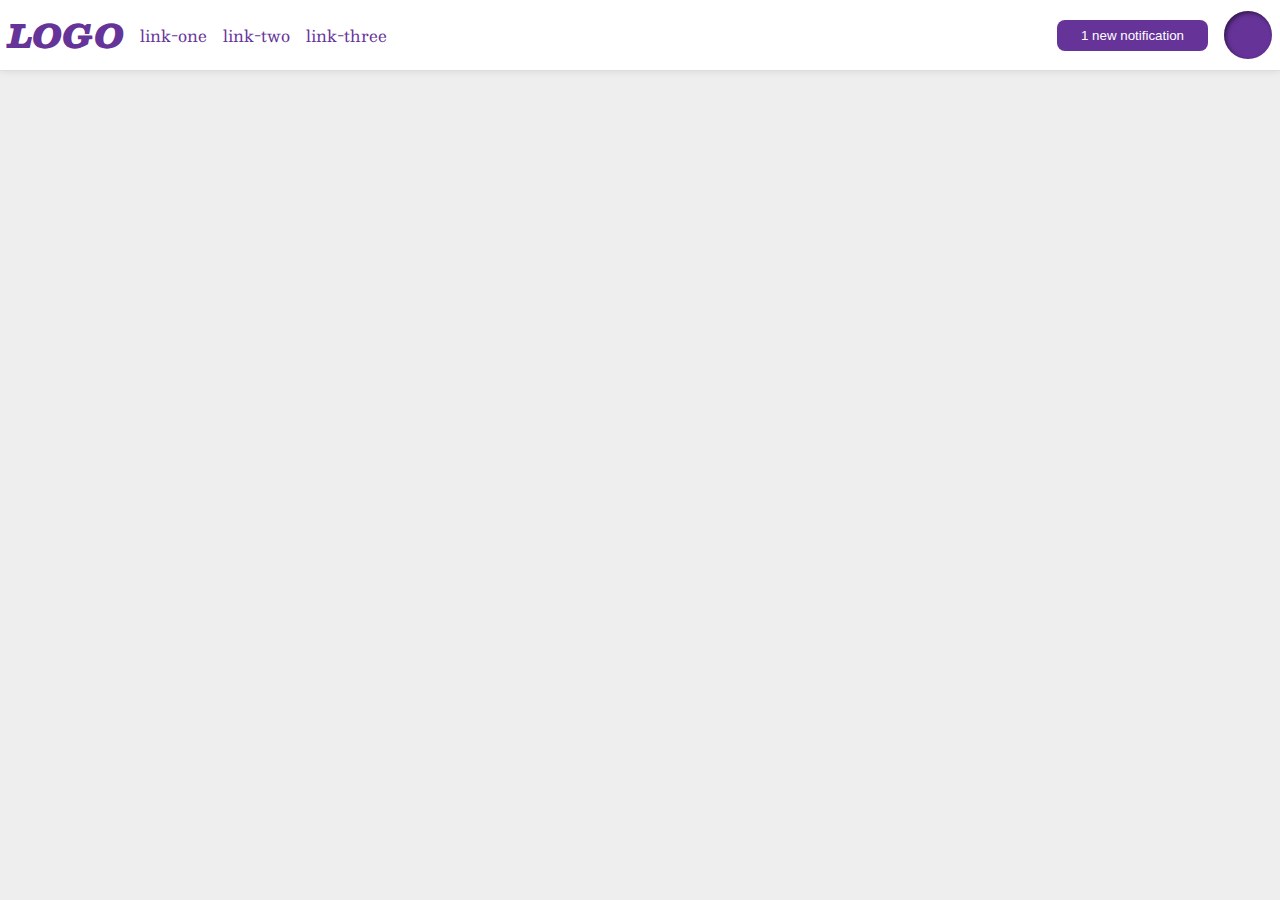
<file: flex/03-flex-header-2/index.html>
<!DOCTYPE html>
<html lang="en">
  <head>
    <meta charset="UTF-8">
    <meta http-equiv="X-UA-Compatible" content="IE=edge">
    <meta name="viewport" content="width=device-width, initial-scale=1.0">
    <title>Flex Header 2</title>
    <link rel="stylesheet" href="style.css">
  </head>

  <body>
  
    <div class="header">
      
      <div class="left">
        <div class="logo">
          LOGO
        </div>
        <ul class="links">
          <li><a href="google.com">link-one</a></li>
          <li><a href="google.com">link-two</a></li>
          <li><a href="google.com">link-three</a></li>
        </ul>
      </div>      
      
      <div class="right">
        <button class="notifications">
          1 new notification
        </button>

        <div class="profile-image"></div>
      </div>    
    </div>

  </body>
</html>
</file>
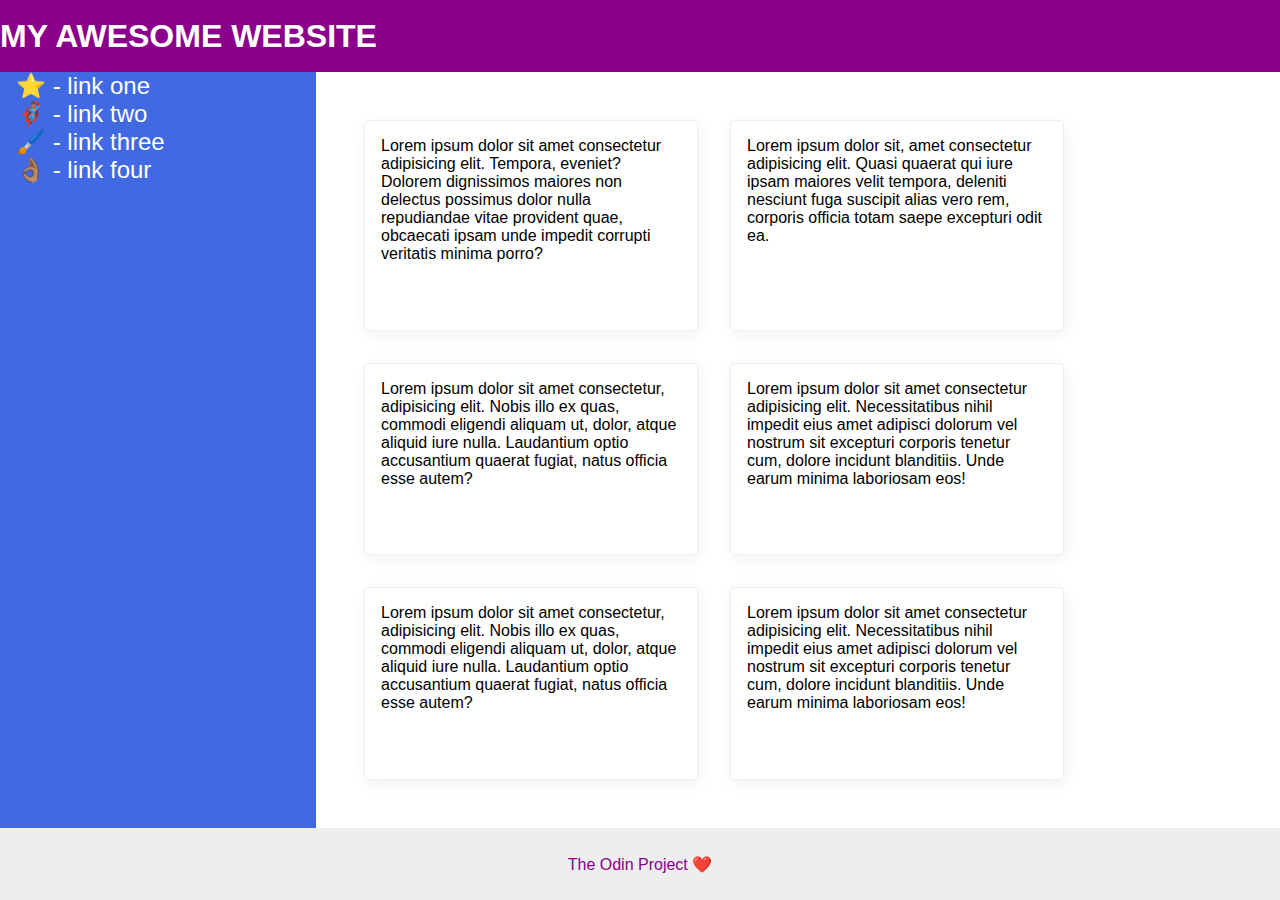
<file: flex/07-flex-layout-2/index.html>
<!DOCTYPE html>
<html lang="en">
  <head>
    <meta charset="UTF-8">
    <meta http-equiv="X-UA-Compatible" content="IE=edge">
    <meta name="viewport" content="width=device-width, initial-scale=1.0">
    <title>The Holy Grail</title>
    <link rel="stylesheet" href="style.css">
  </head>
  <body>

    <div class="header">
      MY AWESOME WEBSITE
    </div>
    
    <div class="content">
      <div class="sidebar">
        <ul>
          <li><a href="#">⭐ - link one</a></li>
          <li><a href="#">🦸🏽‍♂️ - link two</a></li>
          <li><a href="#">🖌️ - link three</a></li>
          <li><a href="#">👌🏽 - link four</a></li>
        </ul>
      </div>
      <div class="card-area">
        <div class="card">Lorem ipsum dolor sit amet consectetur adipisicing elit. Tempora, eveniet? Dolorem dignissimos maiores non delectus possimus dolor nulla repudiandae vitae provident quae, obcaecati ipsam unde impedit corrupti veritatis minima porro?</div>
        <div class="card">Lorem ipsum dolor sit, amet consectetur adipisicing elit. Quasi quaerat qui iure ipsam maiores velit tempora, deleniti nesciunt fuga suscipit alias vero rem, corporis officia totam saepe excepturi odit ea.</div>
        <div class="card">Lorem ipsum dolor sit amet consectetur, adipisicing elit. Nobis illo ex quas, commodi eligendi aliquam ut, dolor, atque aliquid iure nulla. Laudantium optio accusantium quaerat fugiat, natus officia esse autem?</div>
        <div class="card">Lorem ipsum dolor sit amet consectetur adipisicing elit. Necessitatibus nihil impedit eius amet adipisci dolorum vel nostrum sit excepturi corporis tenetur cum, dolore incidunt blanditiis. Unde earum minima laboriosam eos!</div>
        <div class="card">Lorem ipsum dolor sit amet consectetur, adipisicing elit. Nobis illo ex quas, commodi eligendi aliquam ut, dolor, atque aliquid iure nulla. Laudantium optio accusantium quaerat fugiat, natus officia esse autem?</div>
        <div class="card">Lorem ipsum dolor sit amet consectetur adipisicing elit. Necessitatibus nihil impedit eius amet adipisci dolorum vel nostrum sit excepturi corporis tenetur cum, dolore incidunt blanditiis. Unde earum minima laboriosam eos!</div>
      </div>  
    </div>

    <div class="footer">
      The Odin Project ❤️
    </div>

  </body>
</html>
</file>
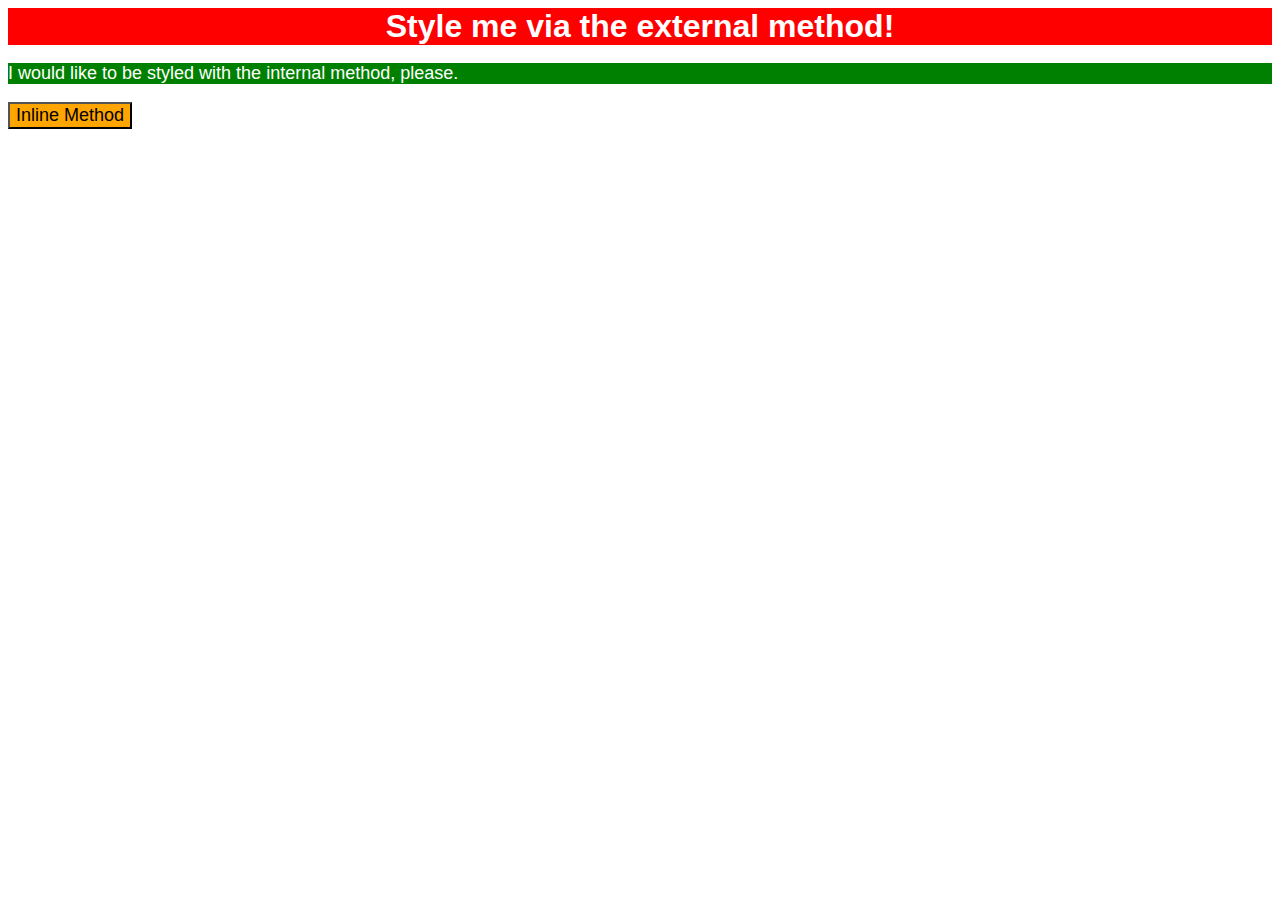
<file: foundations/01-css-methods/index.html>
<!DOCTYPE html>
<html lang="en">
  <head>
    <link rel="stylesheet" href="styles.css">
    <style>
      p {
        background-color: green;
        color: white;
        font-size: 18px;
        font-family: Arial;
      }
    </style>
    <meta charset="UTF-8">
    <meta http-equiv="X-UA-Compatible" content="IE=edge">
    <meta name="viewport" content="width=device-width, initial-scale=1.0">
    <title>Methods for Adding CSS</title>
  </head>
  
  <body>
  
    <div>Style me via the external method!</div>
    <p>I would like to be styled with the internal method, please.</p>
    <button style="background-color: orange; font-size: 18px; font-family: Arial;">Inline Method</button>
  
  </body>
</html>
</file>
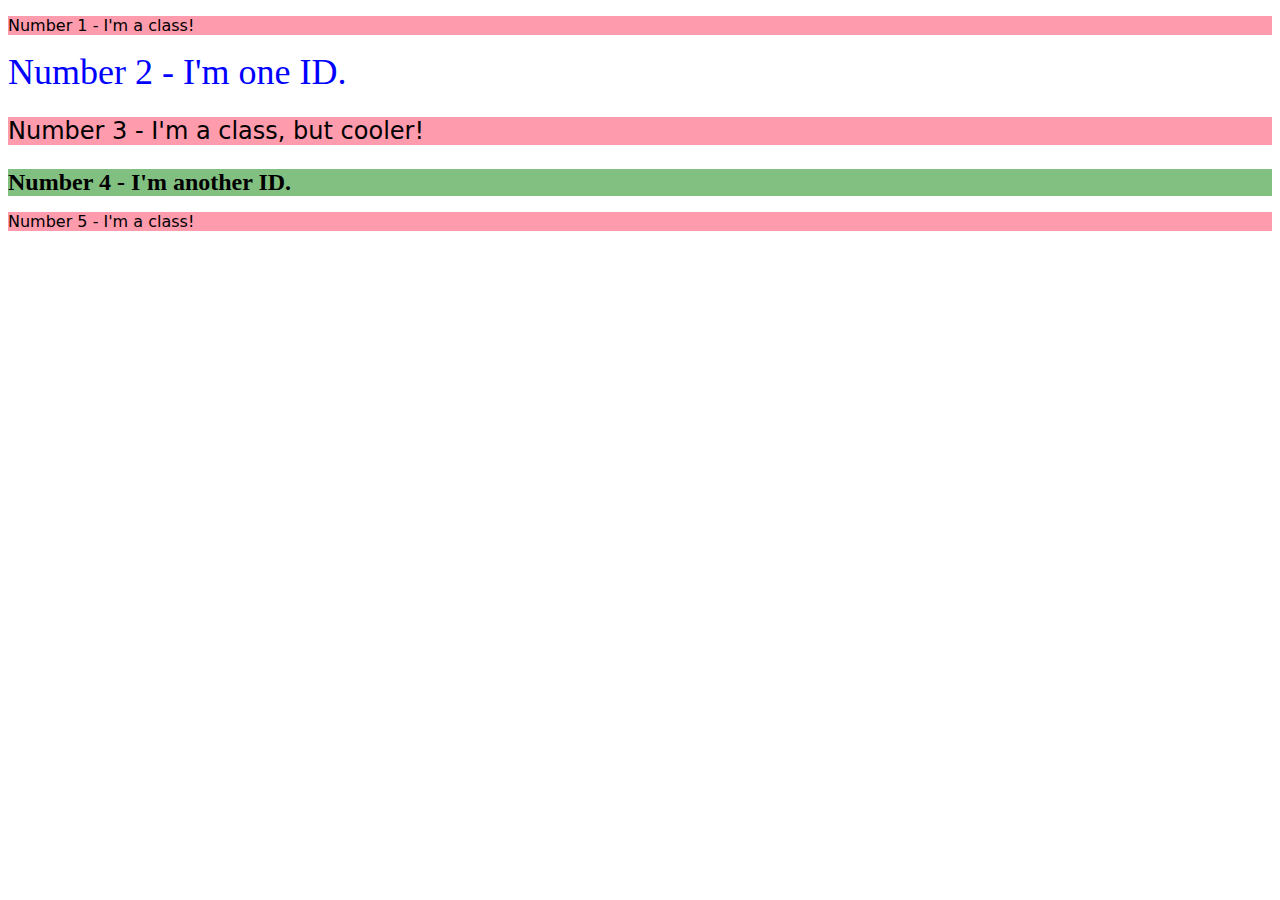
<file: foundations/02-class-id-selectors/index.html>
<!DOCTYPE html>
<html lang="en">
  <head>
    <meta charset="UTF-8">
    <meta http-equiv="X-UA-Compatible" content="IE=edge">
    <meta name="viewport" content="width=device-width, initial-scale=1.0">
    <title>Class and ID Selectors</title>
    <link rel="stylesheet" href="style.css">
  </head>

  <body>
    <p class="odd">Number 1 - I'm a class!</p>
    <div id="id-one">Number 2 - I'm one ID.</div>
    <p class="odd class-cool">Number 3 - I'm a class, but cooler!</p>
    <div id="just-another">Number 4 - I'm another ID.</div>
    <p class="odd">Number 5 - I'm a class!</p>
  </body>
</html>
</file>
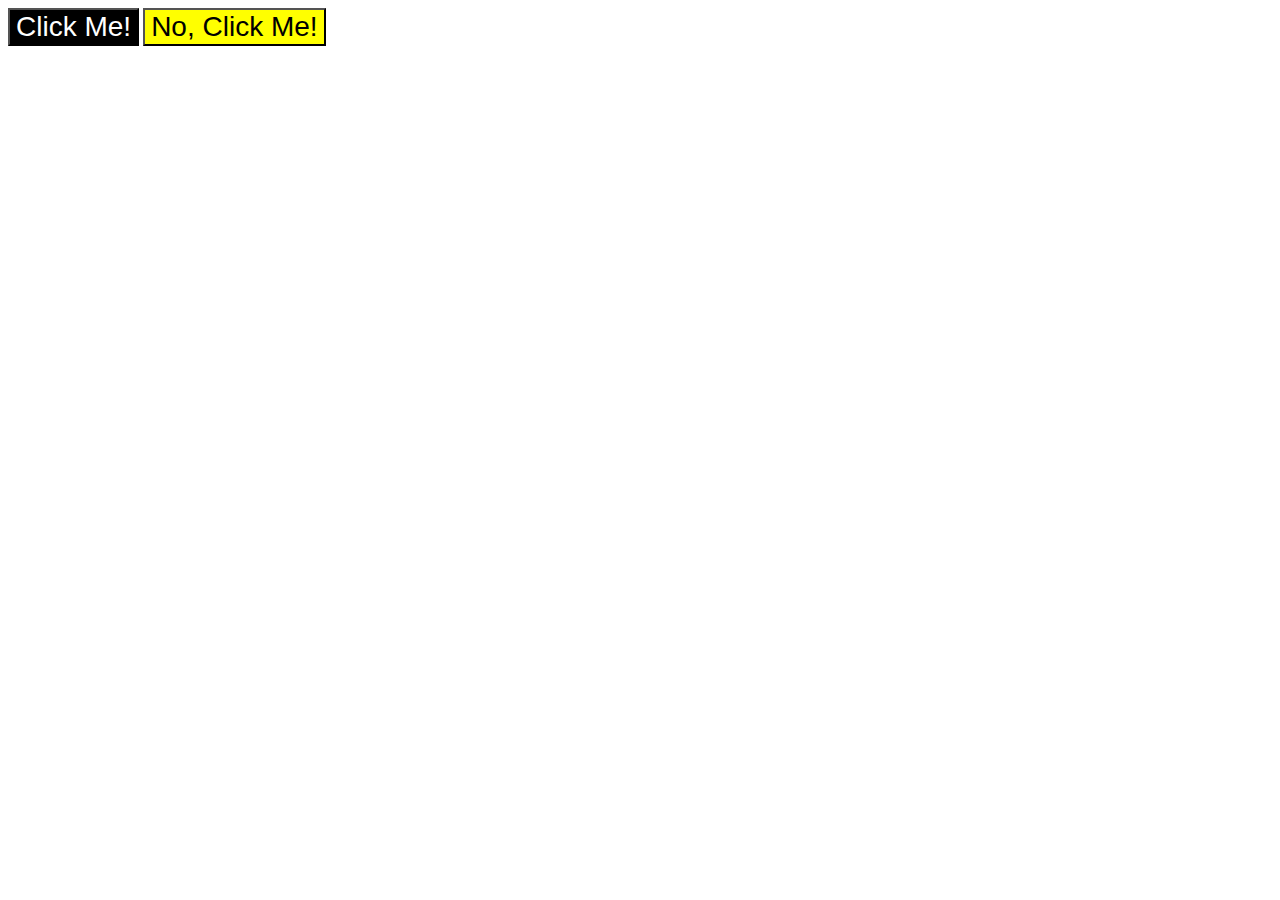
<file: foundations/03-grouping-selectors/index.html>
<!DOCTYPE html>
<html lang="en">
  <head>
    <meta charset="UTF-8">
    <meta http-equiv="X-UA-Compatible" content="IE=edge">
    <meta name="viewport" content="width=device-width, initial-scale=1.0">
    <title>Grouping Selectors</title>
    <link rel="stylesheet" href="style.css">
  </head>

  <body>
    <button class="button-one">Click Me!</button>
    <button class="button-two">No, Click Me!</button>
  </body>
</html>
</file>
<file: flex/03-flex-header-2/style.css>
/* this is some magical font-importing.  
you'll learn about it later. */
@import url('https://fonts.googleapis.com/css2?family=Besley:ital,wght@0,400;1,900&display=swap');

body {
  margin: 0;
  background: #eee;
  font-family: Besley, serif;
}

.header {
  padding: 8px;
  background: white;
  border-bottom: 1px solid #ddd;
  box-shadow: 0 0 8px rgba(0,0,0,.1);
  display: flex;
  justify-content: space-between;
}

.header div {
  align-items: center;
  display: flex;
  gap: 16px;
}

.profile-image {
  background: rebeccapurple;
  box-shadow: inset 2px 2px 4px rgba(0,0,0,.5);
  border-radius: 50%;
  width: 48px;
  height:  48px;
}

.logo {
  color: rebeccapurple;
  font-size: 32px;
  font-weight: 900;
  font-style: italic;
}

button {
  border: none;
  border-radius: 8px;
  background: rebeccapurple;
  color: white;
  padding: 8px 24px;
}

a {
  /* this removes the line under our links */
  text-decoration: none;
  color: rebeccapurple;
}

ul {
  margin: 0px;
  padding: 0px;
  display: flex;
  list-style-type: none;
  gap: 16px;
}
</file>
<file: flex/07-flex-layout-2/style.css>
body {
  font-family: -apple-system, BlinkMacSystemFont, 'Segoe UI', Roboto, Oxygen, Ubuntu, Cantarell, 'Open Sans', 'Helvetica Neue', sans-serif;
  margin: 0;
  min-height: 100vh;
  
  display: flex;
  flex-direction: column;
}

.header {
  height: 72px;
  background: darkmagenta;
  color: white;

  display: flex;
  align-items: center;
  font-size: 32px;
  font-weight: 900;
  padding-left: 0px 16px;
}

.content {
  flex: 1;
  display: flex;
}

.footer {
  height: 72px;
  background: #eee;
  color: darkmagenta;
  
  display:flex;
  align-items: center;
  justify-content: center;
}

.sidebar {
  width: 300px;
  background: royalblue;

  flex-shrink: 0;
  padding-left: 16px;
}

.card {
  border: 1px solid #eee;
  box-shadow: 2px 4px 16px rgba(0,0,0,.06);
  border-radius: 4px;

  width: 300px;
  margin: 1em;
  padding: 1em;
}

ul {
  list-style: none;
  padding: 0;
  margin: 0;
}

a {
  color: white;
  text-decoration: none;
  font-size: 24px;
}

.card-area {
  display: flex;
  padding: 32px;
  
  flex-wrap: wrap;
}
</file>
<file: foundations/01-css-methods/styles.css>
div {
    background-color: red;
    color: white;
    font-size: 32px;
    font-weight: bold;
    text-align: center;
    font-family: Arial;
}
</file>
<file: foundations/02-class-id-selectors/style.css>
.odd {
    background-color: rgb(254, 155, 172);
    font-family: "DejaVu Sans", Verdana, sans-serif;
}

#id-one {
    color: #0000ff;
    font-size: 36px;
}

#just-another {
    background-color: rgb(130, 192, 130);
    font-weight: bold;
}

#just-another,
.class-cool {
    font-size: 24px;
}
</file>
<file: foundations/03-grouping-selectors/style.css>
.button-one,
.button-two {
    font-size: 28px;
    font-family: Helvetica, "Times New Roman", sans-serif;
}

.button-one {
    background-color: rgb(00, 00, 00);
    color: #ffffff;
}

.button-two {
    background-color: yellow;
}
</file>
